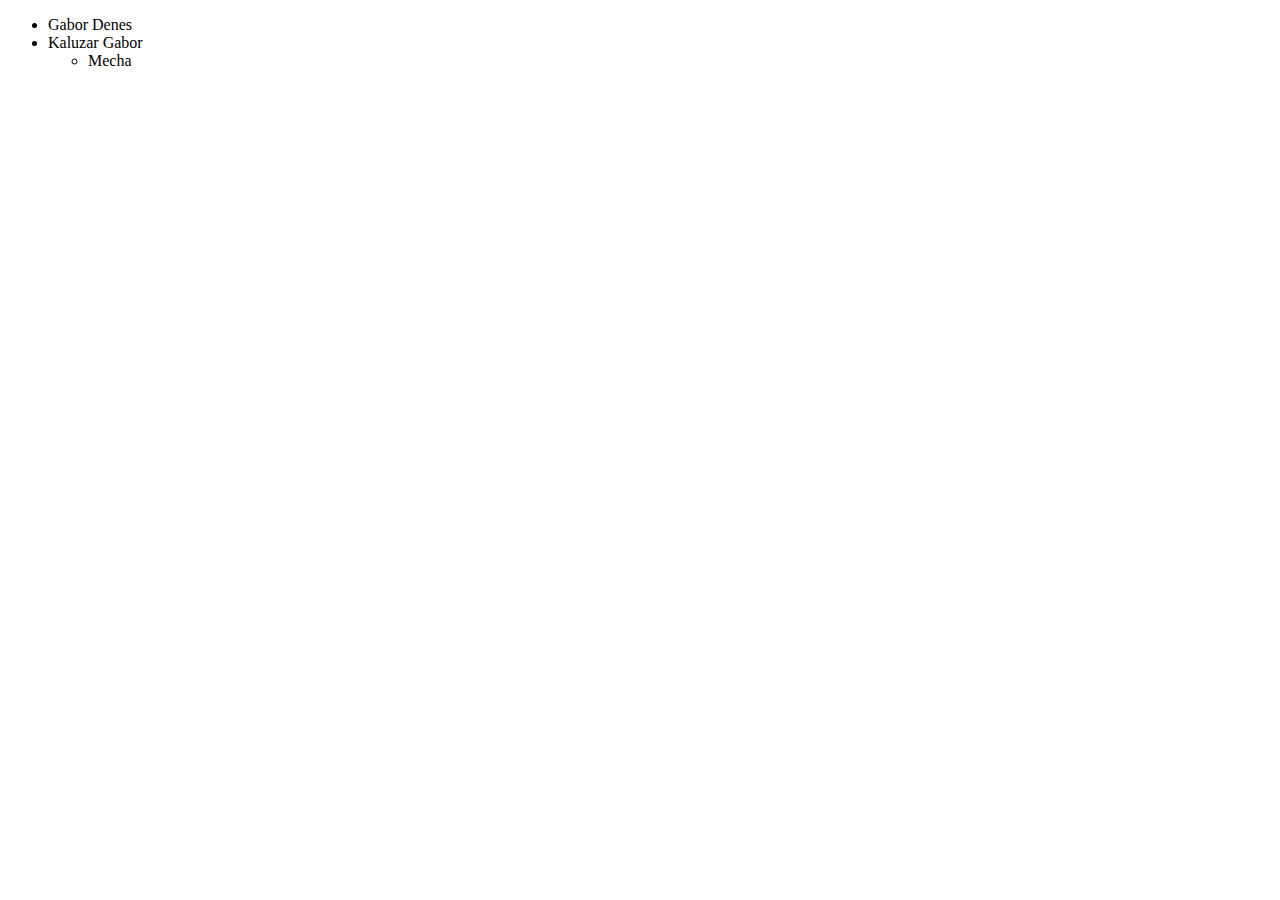
<file: WebDevelopment/HTML-Personal Site/books.html>
<!DOCTYPE html>
<html lang="en">
<head>
  <meta charset="UTF-8">
  <meta name="viewport" content="width=device-width, initial-scale=1.0">
  <meta http-equiv="X-UA-Compatible" content="ie=edge">
  <title>Shoools</title>
</head>
<body>
  <ul>
    <li>Gabor Denes</li>
    <li>Kaluzar Gabor
        <ul>
            <li>Mecha</li>
        </ul>
    </li>

</body>
</html>
</file>
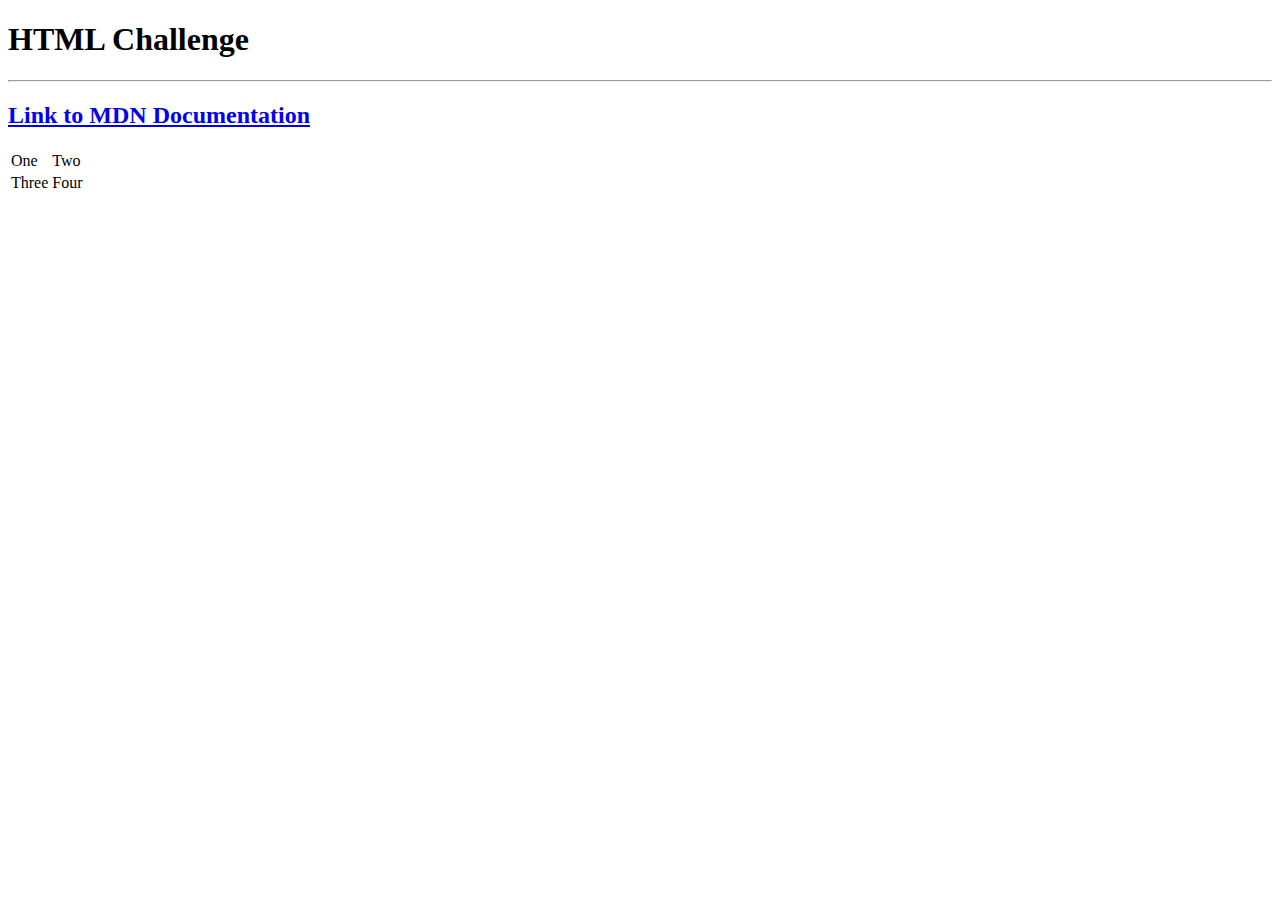
<file: WebDevelopment/HTML-Personal Site/Html1challange.html>
<!DOCTYPE html>
<html lang="en" >
  <head>
    <meta charset="utf-8">
  </head>
  <body>
    <h1>HTML Challenge</h1>
    <hr/>
    <a href="https://developer.mozilla.org/en-US/docs/"> <h2>Link to MDN Documentation</h2></a>
     <table>
        <tr>
          <td>One</td>
          <td>Two</td>
        </tr>
        <tr>
          <td>Three</td>
          <td>Four</td>
        </tr>
     </table>
  </body>
</html>
</file>
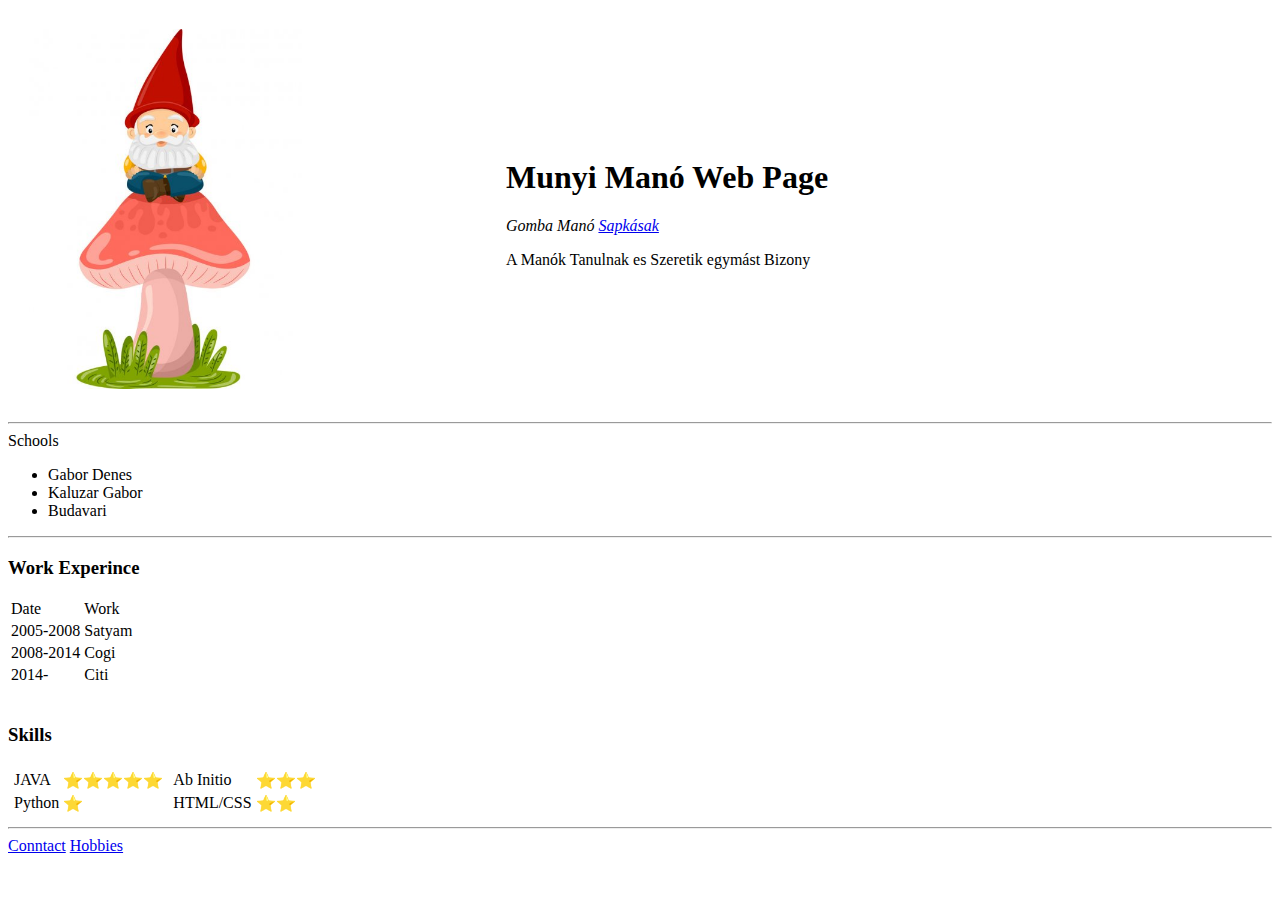
<file: WebDevelopment/HTML-Personal Site/index_doubletable.html>
<!DOCTYPE html>
<html lang="en" dir="ltr">

<head>
  <meta charset="utf-8">
  <title>&#9829; Munyi Personal Site </title>
</head>

<body>
  <table cellspacing="20">
    <tr>
      <td><img src="images/photo-mushroom-gnome.jpg" width="60%" height="60%"></td>
      <td>
        <h1>Munyi Manó Web Page</h1>
        <p><em>Gomba Manó <stron><a href="https://www.amazon.com/Outus-Dwarfs-Cotton-Slouchy-Beanies/dp/B07VXH85KD/ref=sr_1_3?dchild=1&keywords=dwarfs+hats&qid=1611345776&sr=8-3">Sapkásak</a></stron> </em></p>
        <p>A Manók <stron>Tanulnak es Szeretik egymást</stron> Bizony</p>
      </td>
    </tr>
  </table>
  <!-- <img src="http://st.depositphotos.com/1007989/4620/i/450/depositphotos_46208951-stock-photo-mushroom-gnome.jpg" width="460" height="345"> -->
  <hr />
  Schools
  <ul>
    <li>Gabor Denes</li>
    <li>Kaluzar Gabor</li>
    <li>Budavari</li>
  </ul>
  <hr />
  <h3>Work Experince</h3>
  <table>
    <thead>
      <tr>
        <td>Date</td>
        <td>Work</td>
      </tr>
    </thead>
    <tbody>
      <tr>
        <td>2005-2008</td>
        <td>Satyam</td>
      </tr>
      <tr>
        <td>2008-2014</td>
        <td>Cogi </td>
      </tr>
      <tr>
        <td>2014-</td>
        <td>Citi </td>
      </tr>
    <tfoot>
    </tfoot>
    </tbody>
  </table>
  <br />
  <h3>Skills</h3>
  <table >
  <tr>
  <td>
  <table>
      <tr>
        <td>JAVA</td>
        <td>⭐⭐⭐⭐⭐</td>
      </tr>
      <tr>
        <td>Python </td>
        <td>⭐</td>
      </tr>
    </table>
  </td>
    <td>
      <table>
          <tr>
            <td>Ab Initio</td>
            <td>⭐⭐⭐</td>
          </tr>
          <tr>
            <td>HTML/CSS </td>
            <td>⭐⭐</td>
          </tr>
        </table>
      </td>
    </tr>
  </table>
  <hr />
  <a href="contact.html">Conntact</a>
  <a href="myhobbies.html">Hobbies</a></h3>
</body>

</html>
</file>
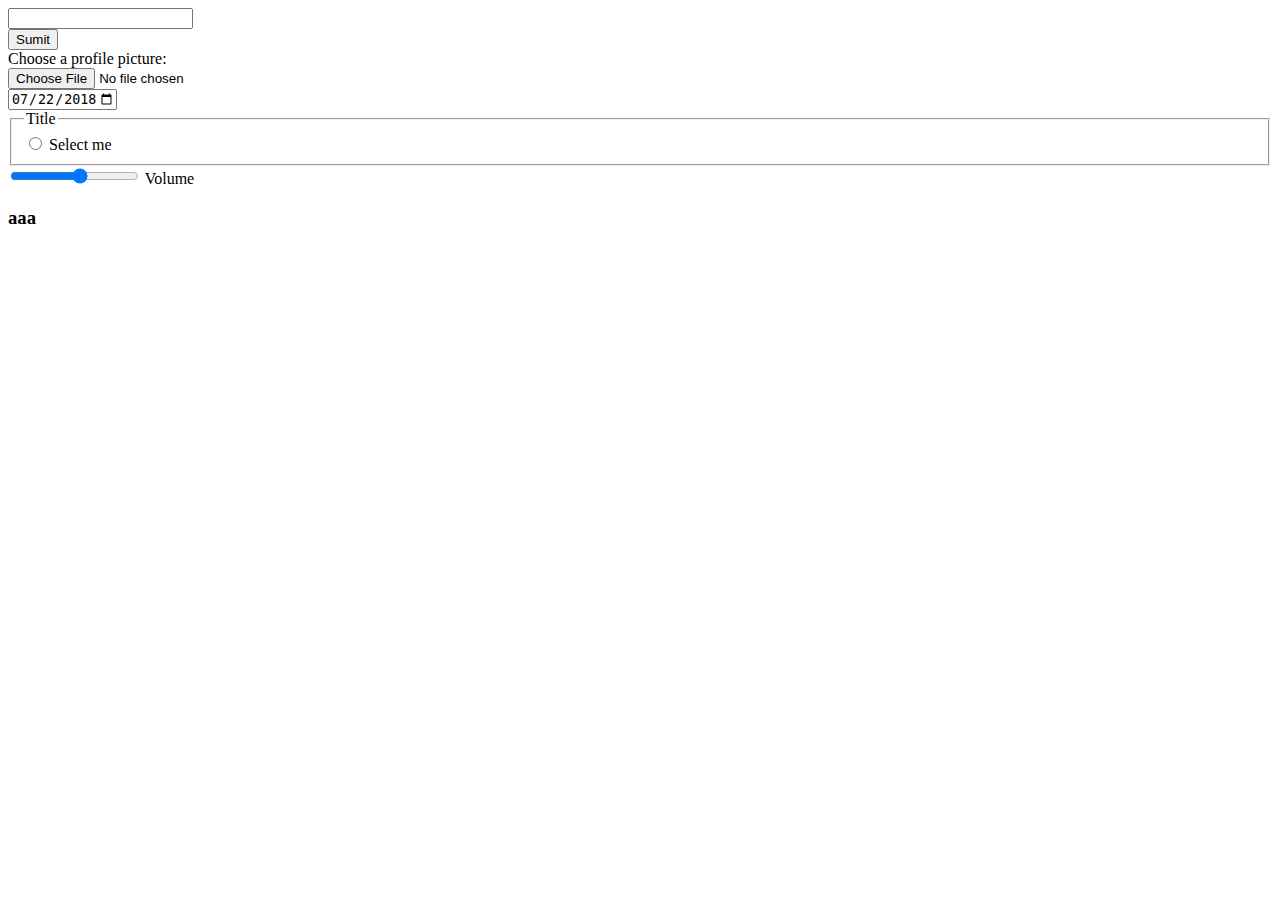
<file: WebDevelopment/HTML-Personal Site/inputs.html>
<!DOCTYPE html>
<html lang="en">

<head>
  <meta charset="utf-8">
  <title></title>
</head>

<body>
  <form class="" action="index.html" method="post">
    <input type="text" name="" value=""> <br />
    <input type="submit" name="" value="Sumit"> <br />
    <label for="avatar">Choose a profile picture:</label> <br />
    <input type="file" id="avatar" name="avatar" accept="image/png, image/jpeg"> <br />
    <input type="date" id="start" name="trip-start" value="2018-07-22" min="2018-01-01" max="2018-12-31">
    <fieldset>
      <legend>Title</legend>
      <label><input type="radio" name="radio"> Select me</label>
    </fieldset>
    <input type="range" id="volume" name="volume" min="0" max="11">
    <label for="volume">Volume</label>
  </form>
  <h3>aaa</h3>
</body>

</html>
</file>
